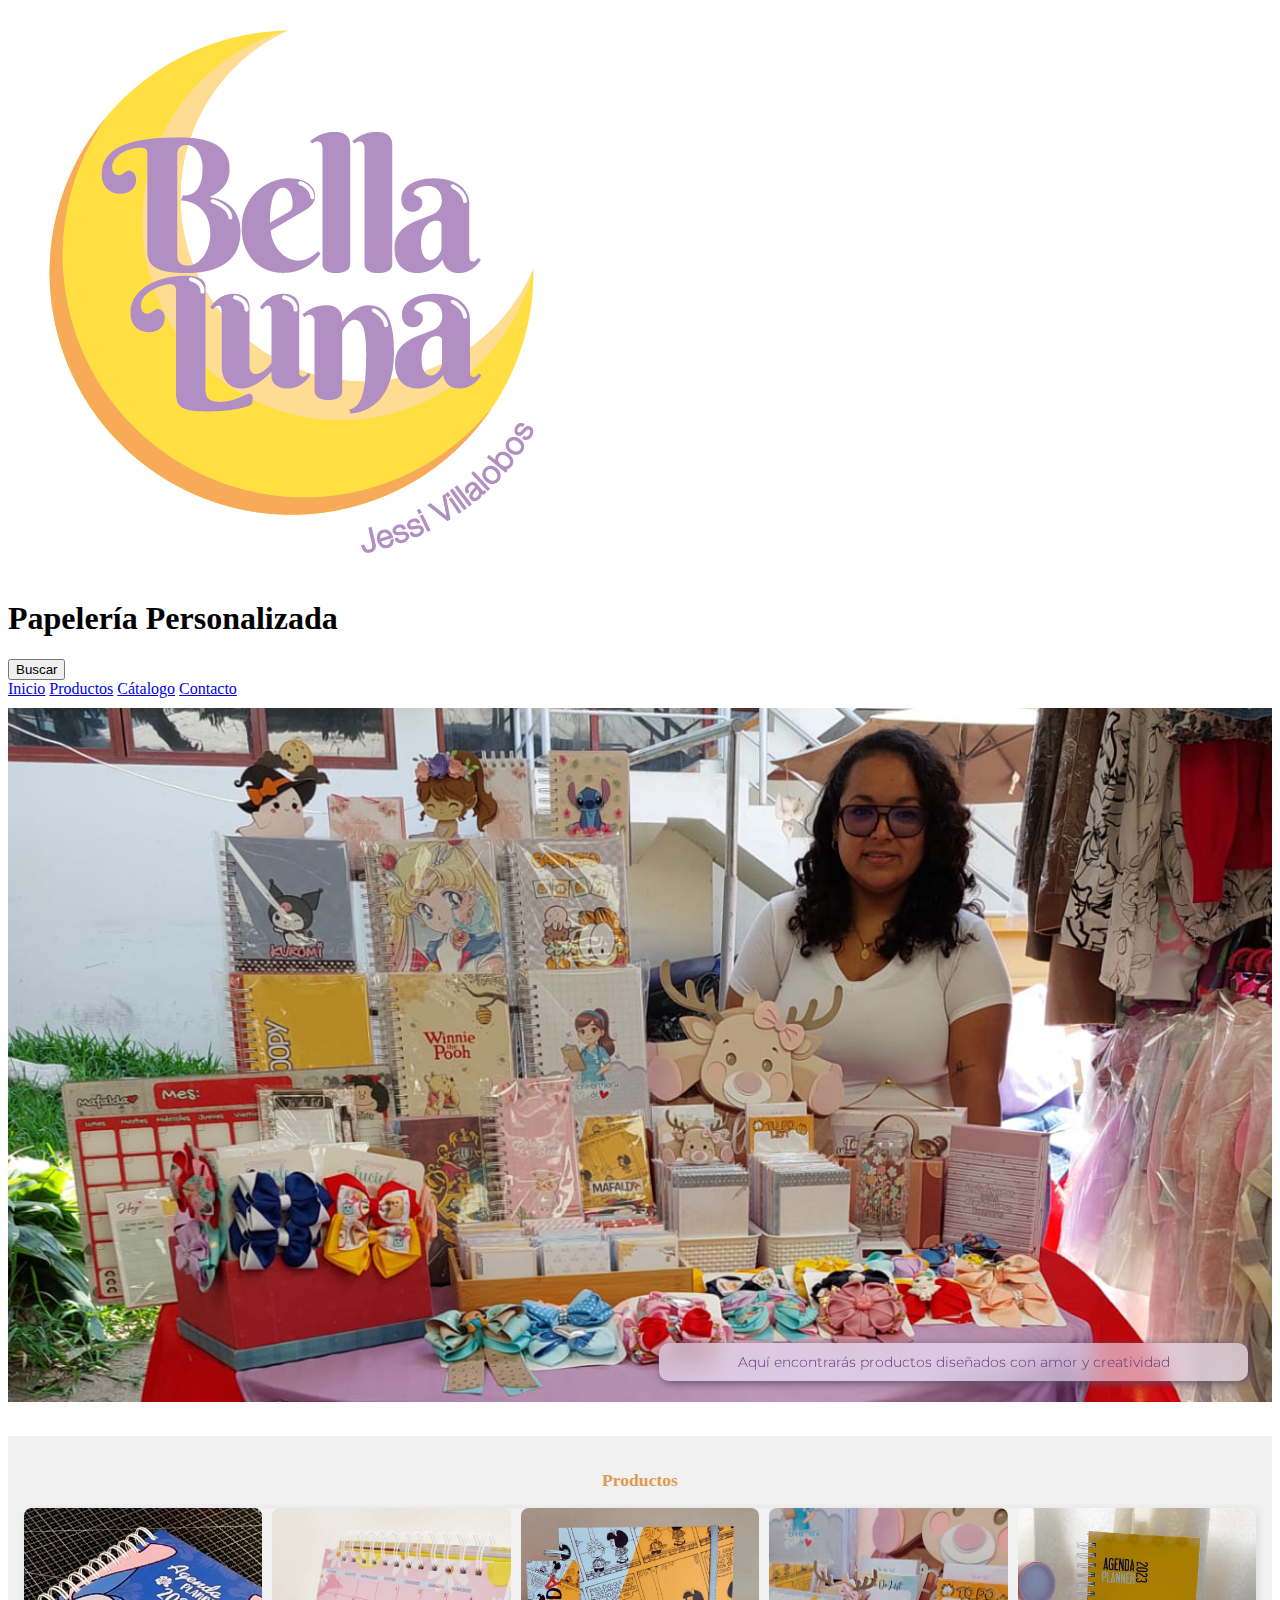
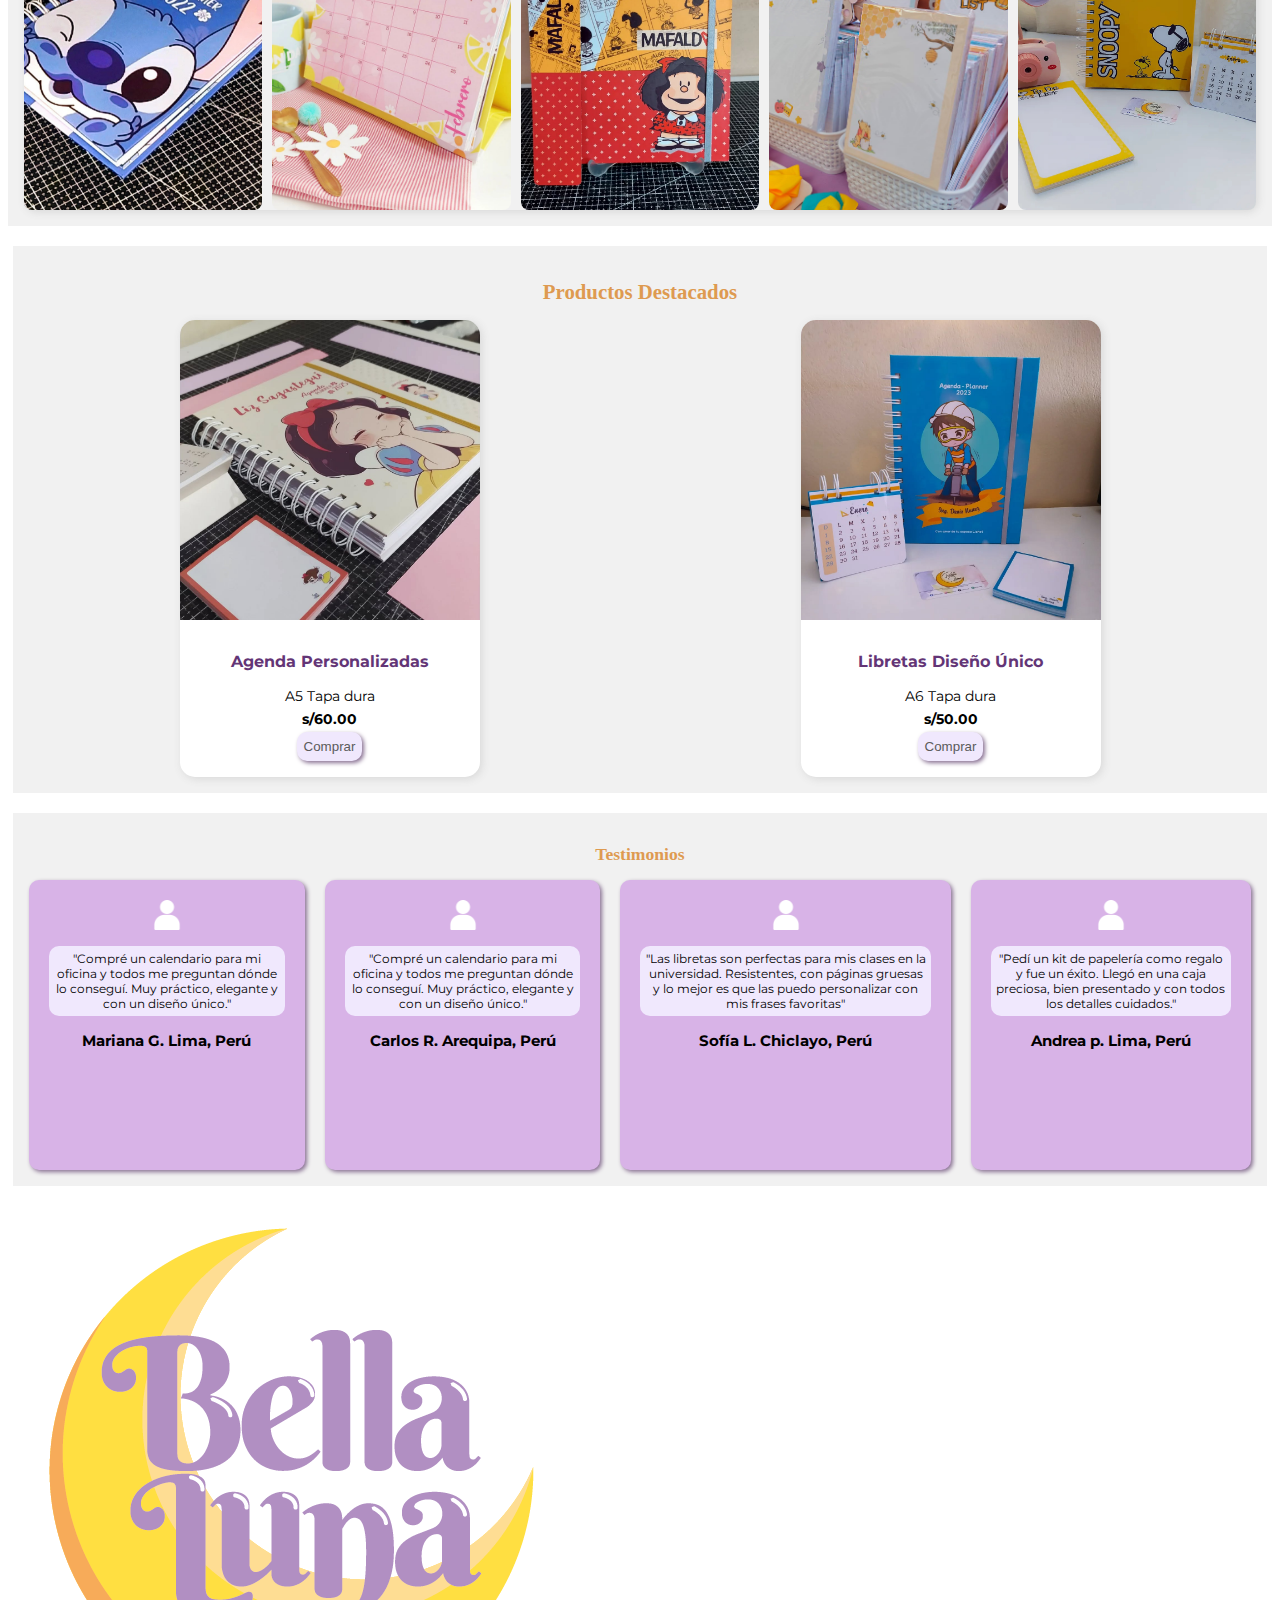
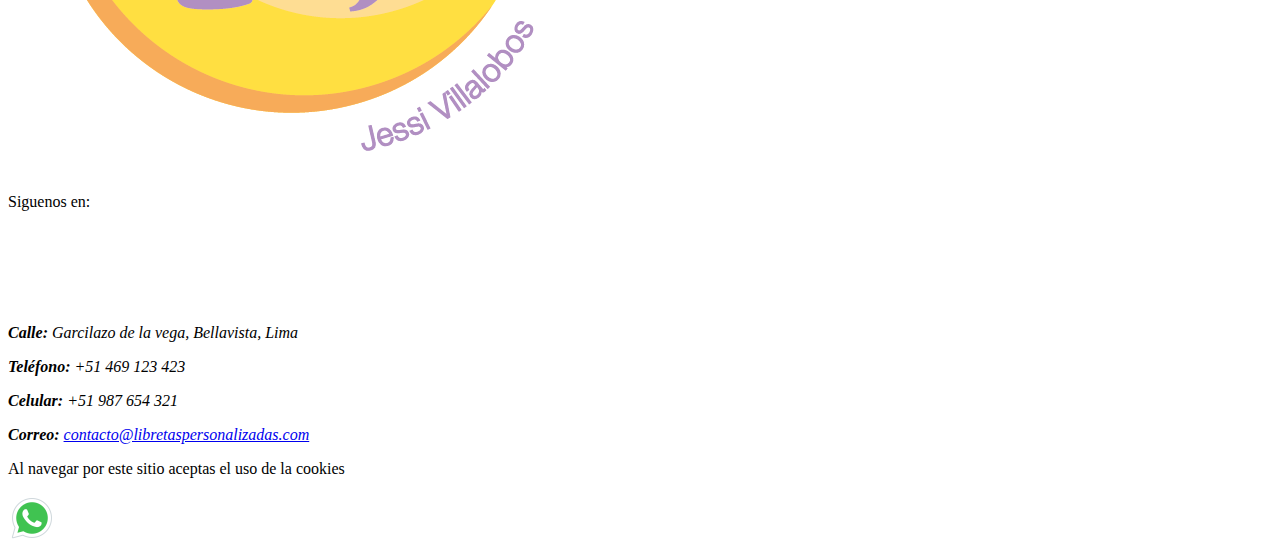
<file: index.html>
<!DOCTYPE html>
<html lang="es">
<head>
    <meta charset="UTF-8">
    <meta name="viewport" content="width=device-width, initial-scale=1.0">
    <meta name="description" content="Papelería personalizada con agendas, libretas, calendarios y más.">
    <link rel="stylesheet" href="css/index.css">
    <title>Inicio</title>
</head>
<body>
<main>
    <header class="cabecera">
        <img src="img/Bella Luna-logo_Mesa de trabajo 1.png" alt="logo">
        <h1>Papelería Personalizada</h1>
        <button class="boton">Buscar</button>
    </header>
    <nav class="menu">
        <a href="index.html">Inicio</a>
        <a href="#productos">Productos</a>
        <a href="catalogo.html">Cátalogo</a>
        <a href="#contactos">Contacto</a>
    </nav>
    <article class="portada">
            <img src="img/portada.jpg" alt="portada">
            <h2>Aquí encontrarás productos diseñados con amor y creatividad</h2>
    </article>
    <article id="productos">
        <h3>Productos</h3>
        <div class="tarjetas">
            <div class="tar">
                <img src="img/agenda.jpg" alt="agendaAgenda personalizada con portada floral">
                <p>Agenda</p>
            </div>
            <div class="tar">
                <img src="img/calendaria.jpg" alt="calendario">
                <p>Calendario</p>
            </div>
            <div class="tar">
                <img src="img/libretas.jpg" alt="libretas personalizadas">
                <p>Libretas</p>
            </div>
            <div class="tar">
                <img src="img/bloc.jpg" alt="blocs sin caratulas de A5 y A6">
                <p>Blocs</p>
            </div>
            <div class="tar">
                <img src="img/kit-personalizado.jpg" alt="kit-personamizados, regla, vasos, tazas">
                <p>Kit Personalizados</p>
            </div>
        </div>
    </article>
    <section id="destacados">
        <h2>Productos Destacados</h2>
        <div class="grid">
            <article class="productoDes">
            <img src="img/agenda3.jpg" alt="Agenda personalizada">
            <div class="descrip">
            <h3>Agenda Personalizadas</h3>
            <p>A5 Tapa dura</p>
            <p><b>s/60.00</b></p>
            <button class="click">Comprar</button>
            </div>
            </article>
            <article class="productoDes">
            <img src="img/libbretasP.jpg" alt="libretas personalizada">
            <div class="descrip">
            <h3>Libretas Diseño Único</h3>
            <p>A6 Tapa dura</p>
            <p><b>s/50.00</b></p>
            <button class="click">Comprar</button>
            </div>
            </article>
        </div>
    </section>
    <section id="opiniones">
        <h2>Testimonios</h2>
        <div class="testimonios">
            <article class="test">
                <img src="img/usuario.png" alt="usuario">
                <p>"Compré un calendario para mi oficina y todos me preguntan dónde lo conseguí. Muy práctico, elegante y con un diseño único."</p>
                <h3>Mariana G. Lima, Perú</h3>
            </article>
            <article class="test">
                <img src="img/usuario.png" alt="usuario">
                <p>"Compré un calendario para mi oficina y todos me preguntan dónde lo conseguí. Muy práctico, elegante y con un diseño único."</p>
                <h3>Carlos R. Arequipa, Perú</h3>
            </article>
             <article class="test">
                <img src="img/usuario.png" alt="usuario">
                <p>"Las libretas son perfectas para mis clases en la universidad. Resistentes, con páginas gruesas y lo mejor es que las puedo personalizar con mis frases favoritas"</p>
                <h3>Sofía L. Chiclayo, Perú</h3>
            </article>
             <article class="test">
                <img src="img/usuario.png" alt="usuario">
                <p>"Pedí un kit de papelería como regalo y fue un éxito. Llegó en una caja preciosa, bien presentado y con todos los detalles cuidados."</p>
                <h3>Andrea p. Lima, Perú</h3>
            </article>
        </div>
    </section>

    </main>
    <footer>
        <section id="contactos">
         <div class="logo">
            <img src="img/Bella Luna-logo_Mesa de trabajo 1.png" alt="logo">
        </div>
        <div class="redes">
            <p>Siguenos en: </p>
            <div>
                <a href="https://www.facebook.com/BellaLunaOfi" target="_blank">
                    <img src="img/icons8-facebook-60.png" alt="icono-facebook" height="38px">
                </a>
            </div>
            <div>
                <a href="https://www.instagram.com/bella.luna.ofi?igsh=MTdjcm9ncG1zZHM0aw==" target="_blank">
                <img src="img/icons8-instagram-50.png" alt="icono-instagram" height="35px">
                </a>
            </div>
        </div>
        <div class="contacto">
                <address>
                <p><b>Calle:</b> Garcilazo de la vega, Bellavista, Lima</p>
                <p><b>Teléfono:</b> +51 469 123 423</p>
                <p><b>Celular:</b> +51 987 654 321</p>
                <p><b>Correo:</b> <a href="mailto:contacto@libretaspersonalizadas.com">
                contacto@libretaspersonalizadas.com</a></p>
            </address>
        </div>
        </section>
        <div class="derechos">
            <p>Al navegar por este sitio aceptas el uso de la cookies</p>
        </div>
        <div class="whatsapp">
            <img src="img/icons8-whatsapp-48.png" alt="whatsapp">
        </div>
    </footer>
</body>
</html>
</file>
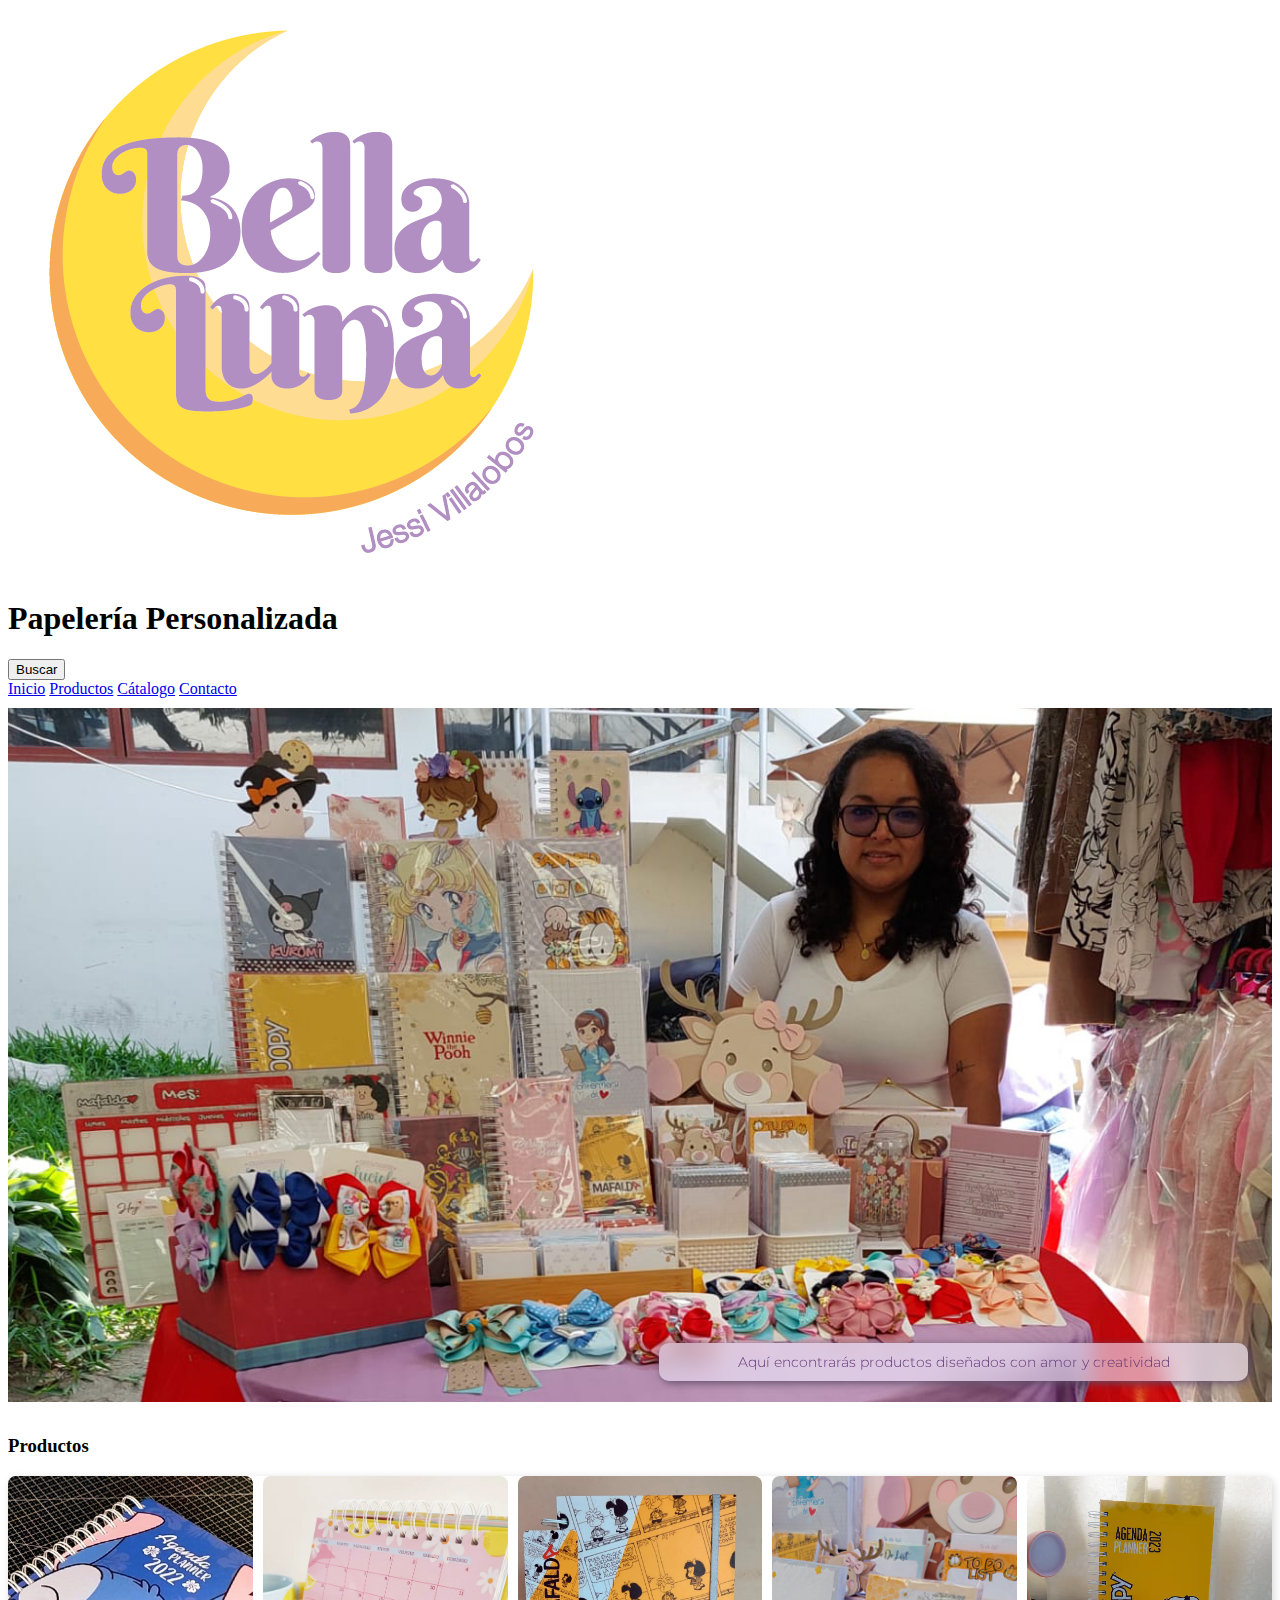
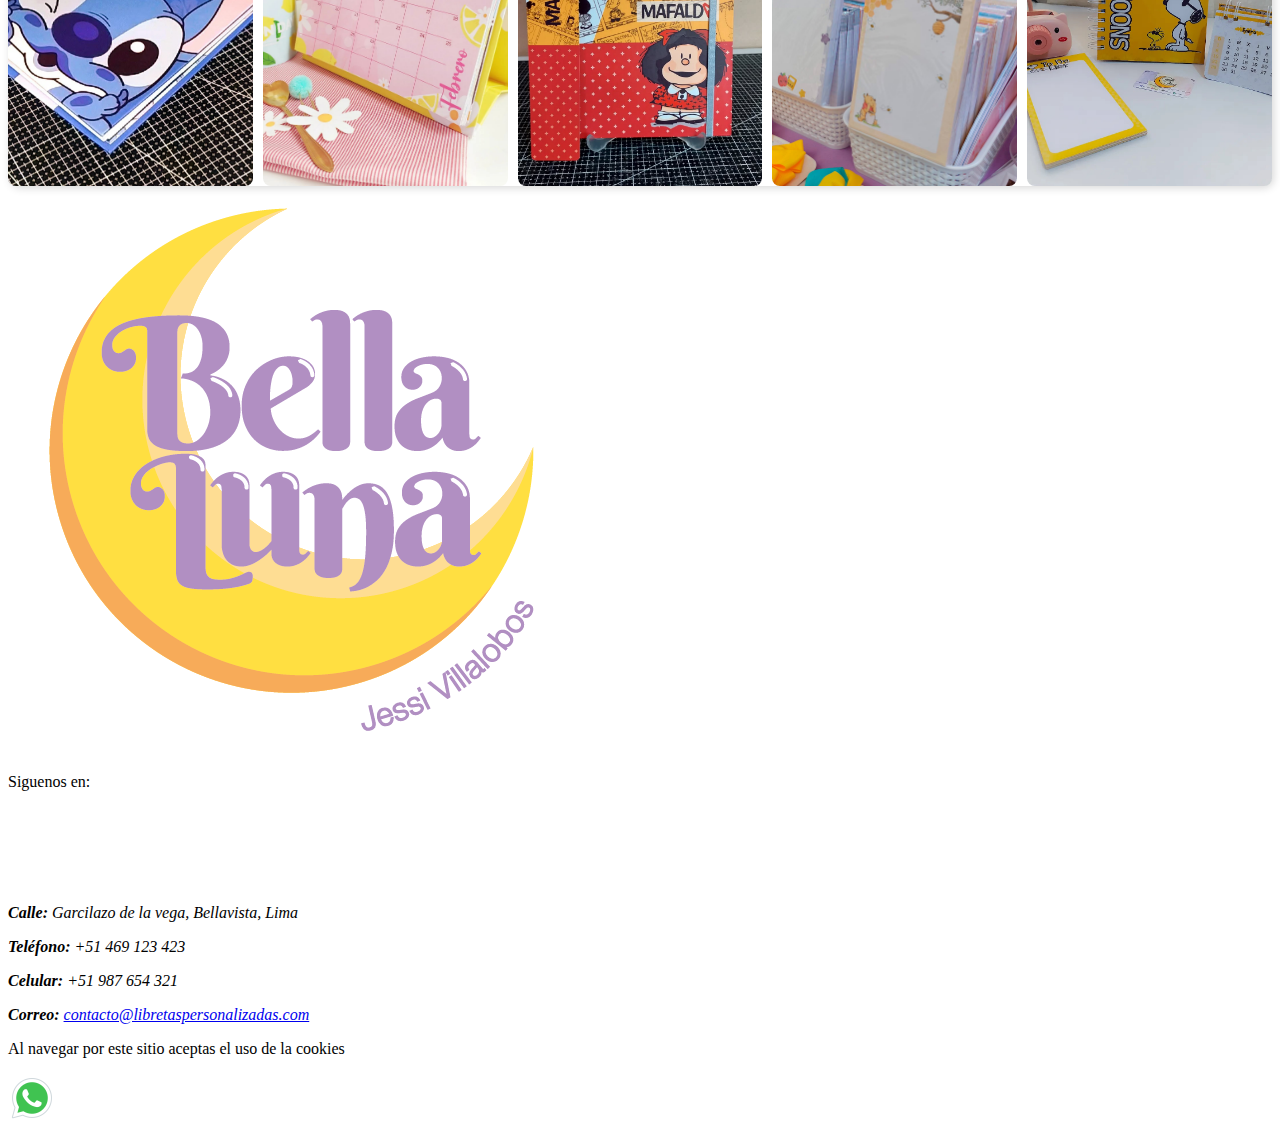
<file: html/index.html>
<!DOCTYPE html>
<html lang="es">
<head>
    <meta charset="UTF-8">
    <meta name="viewport" content="width=device-width, initial-scale=1.0">
    <meta name="description" content="Papelería personalizada con agendas, libretas, calendarios y más.">
    <link rel="stylesheet" href="/css/index.css">
    <title>Inicio</title>
</head>
<body>
<main>
    <header class="cabecera">
        <img src="/img/Bella Luna-logo_Mesa de trabajo 1.png" alt="logo">
        <h1>Papelería Personalizada</h1>
        <button class="boton">Buscar</button>
    </header>
    <nav class="menu">
        <a href="index.html">Inicio</a>
        <a href="#productos">Productos</a>
        <a href="#catalogo">Cátalogo</a>
        <a href="#contactos">Contacto</a>
    </nav>
    <article class="portada">
            <img src="/img/portada.jpg" alt="portada">
            <h2>Aquí encontrarás productos diseñados con amor y creatividad</h2>
    </article>
    <article class="productos">
        <h3>Productos</h3>
        <div class="tarjetas">
            <div class="tar">
                <img src="/img/agenda.jpg" alt="agendaAgenda personalizada con portada floral">
                <p>Agenda</p>
            </div>
            <div class="tar">
                <img src="/img/calendaria.jpg" alt="calendario">
                <p>Calendario</p>
            </div>
            <div class="tar">
                <img src="/img/libretas.jpg" alt="libretas personalizadas">
                <p>Libretas</p>
            </div>
            <div class="tar">
                <img src="/img/bloc.jpg" alt="blocs sin caratulas de A5 y A6">
                <p>Blocs</p>
            </div>
            <div class="tar">
                <img src="/img/kit-personalizado.jpg" alt="kit-personamizados, regla, vasos, tazas">
                <p>Kit Personalizados</p>
            </div>
        </div>
    </article>
    </main>
    <footer>
        <section id="contactos">
         <div class="logo">
            <img src="/img/Bella Luna-logo_Mesa de trabajo 1.png" alt="logo">
        </div>
        <div class="redes">
            <p>Siguenos en: </p>
            <div>
                <a href="https://www.facebook.com/BellaLunaOfi" target="_blank">
                    <img src="/img/icons8-facebook-60.png" alt="icono-facebook" height="38px">
                </a>
            </div>
            <div>
                <a href="https://www.instagram.com/bella.luna.ofi?igsh=MTdjcm9ncG1zZHM0aw==" target="_blank">
                <img src="/img/icons8-instagram-50.png" alt="icono-instagram" height="35px">
                </a>
            </div>
        </div>
        <div class="contacto">
                <address>
                <p><b>Calle:</b> Garcilazo de la vega, Bellavista, Lima</p>
                <p><b>Teléfono:</b> +51 469 123 423</p>
                <p><b>Celular:</b> +51 987 654 321</p>
                <p><b>Correo:</b> <a href="mailto:contacto@libretaspersonalizadas.com">
                contacto@libretaspersonalizadas.com</a></p>
            </address>
        </div>
        </section>
        <div class="derechos">
            <p>Al navegar por este sitio aceptas el uso de la cookies</p>
        </div>
        <div class="whatsapp">
            <img src="/img/icons8-whatsapp-48.png" alt="whatsapp">
        </div>


    </footer>
</body>
</html>
</file>
<file: css/index.css>
@import url(styles.css);

:root{
    --color-fondo:#f1f1f1;
    --color-cabecera:#f0e8fd;
    --fuente-principal:"Montserrat", sans-serif;
    --color-subtitulos:#f7ab59;
    --color-fondo-etiquetas:#f7ab59d6;
}
body{
  background-color: white;
}

.portada{
  padding: 10px 0;
  position: relative;
}
.portada img{
  width: 100%;
}
.portada h2{
  background-color: #f0e8fd9d;
  font-family:"Montserrat", sans-serif;
  font-weight:300;
  font-size: 14px;
  text-align: center;
  color: #633576;
  padding: 10px;
  width: 45%;
  position: absolute;
  bottom: 1.5rem;
  right: 1.5rem;
  border-radius: 10px;
  backdrop-filter: blur(10px);
  box-shadow: 2px 2px 8px#604e68;
}
.portada h2:hover{
  transform: scale(1.1);
  color:#d1afe3;
  font-weight: 500;
  background-color:#47394e;
}
#productos{
  margin-top: 20px;
  text-align: center;
  background-color: var(--color-fondo);
  padding: 1rem;
}
#productos h3{
  font-size: 1.1rem;
  color:#de9a50;
  font-family: "Lora", serif;
}
.tarjetas{
  display: grid;
  gap:10px;
  grid-template-columns:repeat(auto-fit, minmax(150px, 1fr));
  border-radius: 10px;
  box-shadow: 2px 2px 8px #d8d8d8;
}
.tarjetas div img{
  width: 100%;
  height: 100%;
  object-fit: cover;
  border-radius: 8px;
}
.tar {
  position: relative;
}
.tar p {
  position: absolute;
  bottom: 0.6rem;
  color: transparent;
}
.tar:hover p {
  background-color: var(--color-fondo-etiquetas);
  color: #28202c;
  font-family: "Montserrat", sans-serif;
  font-weight: 500;
  width: 100%;
  text-align: center;
  padding: 10px;
}
#destacados{
  margin: 20px 5px;
  text-align: center;
  background-color: var(--color-fondo);
  padding: 1rem;
  align-content: center;
}
#destacados h2{
  font-size: 1.3rem;
  color: #de9a50;
  font-family: "Lora", serif;
  margin-bottom: 1rem;
}
.grid{
  display: grid;
  grid-template-columns: repeat(auto-fit, minmax(250px, 1fr));
  gap: 20px;
  justify-items: center;
}
.productoDes{
  background-color: white;
  border-radius: 15px;
  display: flex;
  flex-direction: column;
  max-width: 300px;
  box-shadow: 2px 2px 8px #d8d8d8;
  overflow: hidden;
  transition: transform 0.3s;
}
.productoDes img{
  width: 100%;
  height: auto;
  display: block;
}
.productoDes h3{
  color:rgb(20, 19, 19);

}
.descrip{
  padding: 1rem;
  font-family: "Montserrat", sans-serif;
  align-content: center;
}
.descrip p{
  font-size: 14px;
  margin: 0.3rem 0;
}
.descrip h3{
  font-size: 16px;
  color: #633576;
}
.click{
    border:none;
    background-color:var( --color-cabecera);
    margin: 0 8px;
    padding: 7px;
    border-radius: 10px;
    color: #5b5b5b;
    box-shadow: 2px 2px 4px #887092;
}
.click:hover{    
  transform: scale(1.2);
  color: #663f79;
  font-weight: 700;
  }
  #opiniones{
  margin: 20px 5px;
  text-align: center;
  background-color: var(--color-fondo);
  padding: 1rem;
  align-content: center;
  flex-wrap: wrap;
}
#opiniones h2{
  font-size: 1.1rem;
  color:#de9a50;
  font-family: "Lora", serif;
}
.testimonios{
  display: flex;
  flex-direction: row;
  align-items: center;
  gap: 20px;
}
.test{
  background-color:#d8b3e7;
  font-family: "Montserrat", sans-serif;
  padding: 20px;
  border-radius: 10px;
  height: 250px;
  box-shadow: 2px 2px 4px #887092;
}
.test img{
  animation: opinion 3s infinite;
  height: 30px;
}
.test h3{
  font-size: 15px;
}
.test p{
  font-size: 12px;
  background-color: var(--color-cabecera);
  border-radius: 10px;
  padding: 5px;
}
@keyframes opinion {
  0%{
    transform: scale(0.9);
  }
  50%{
    transform: scale(1.2);
  }
  100%{
    transform: scale(1);
  }
}
@media (max-width: 768px) {
  .testimonios {
    flex-direction: column;
  }
  .productoDes {
    flex-direction: column;
    width: 100%;
  }
  .tarjetas {
    grid-template-columns: repeat(auto-fit, minmax(120px, 1fr));
  }
}
</file>
